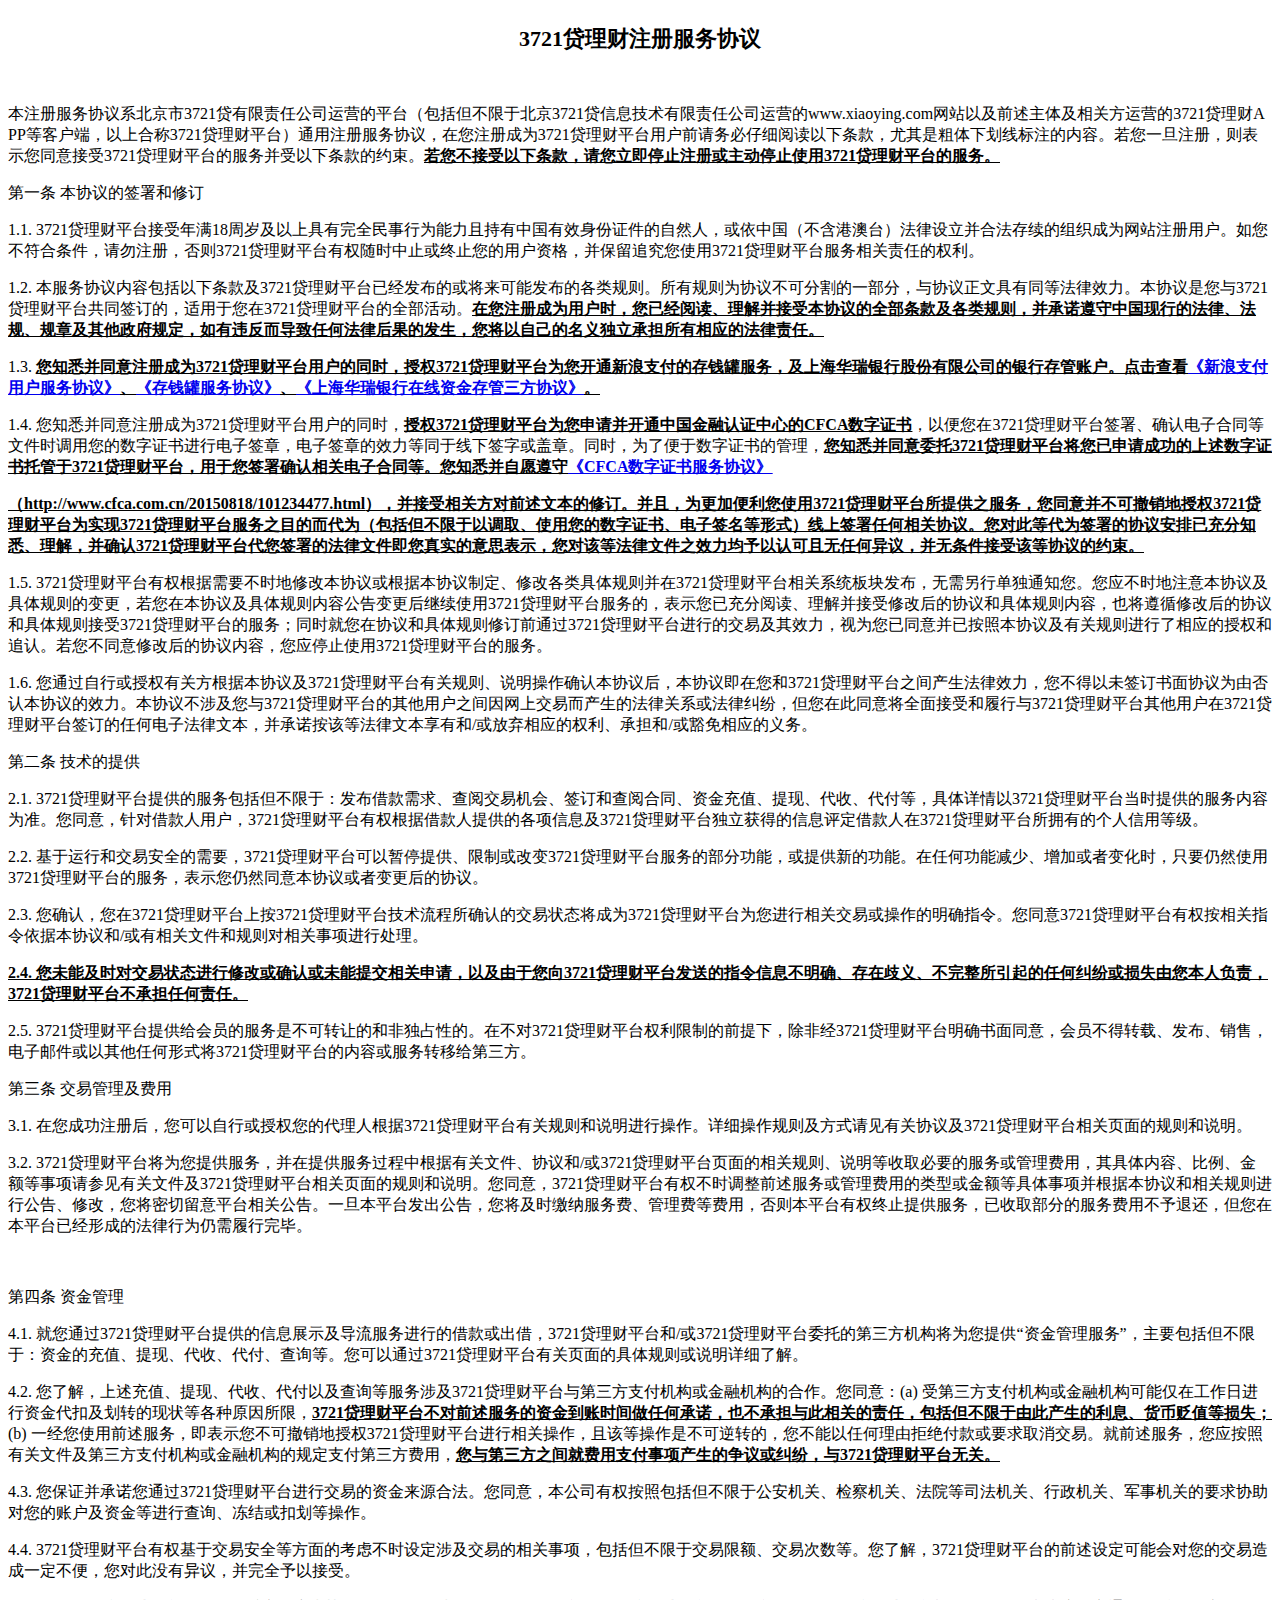
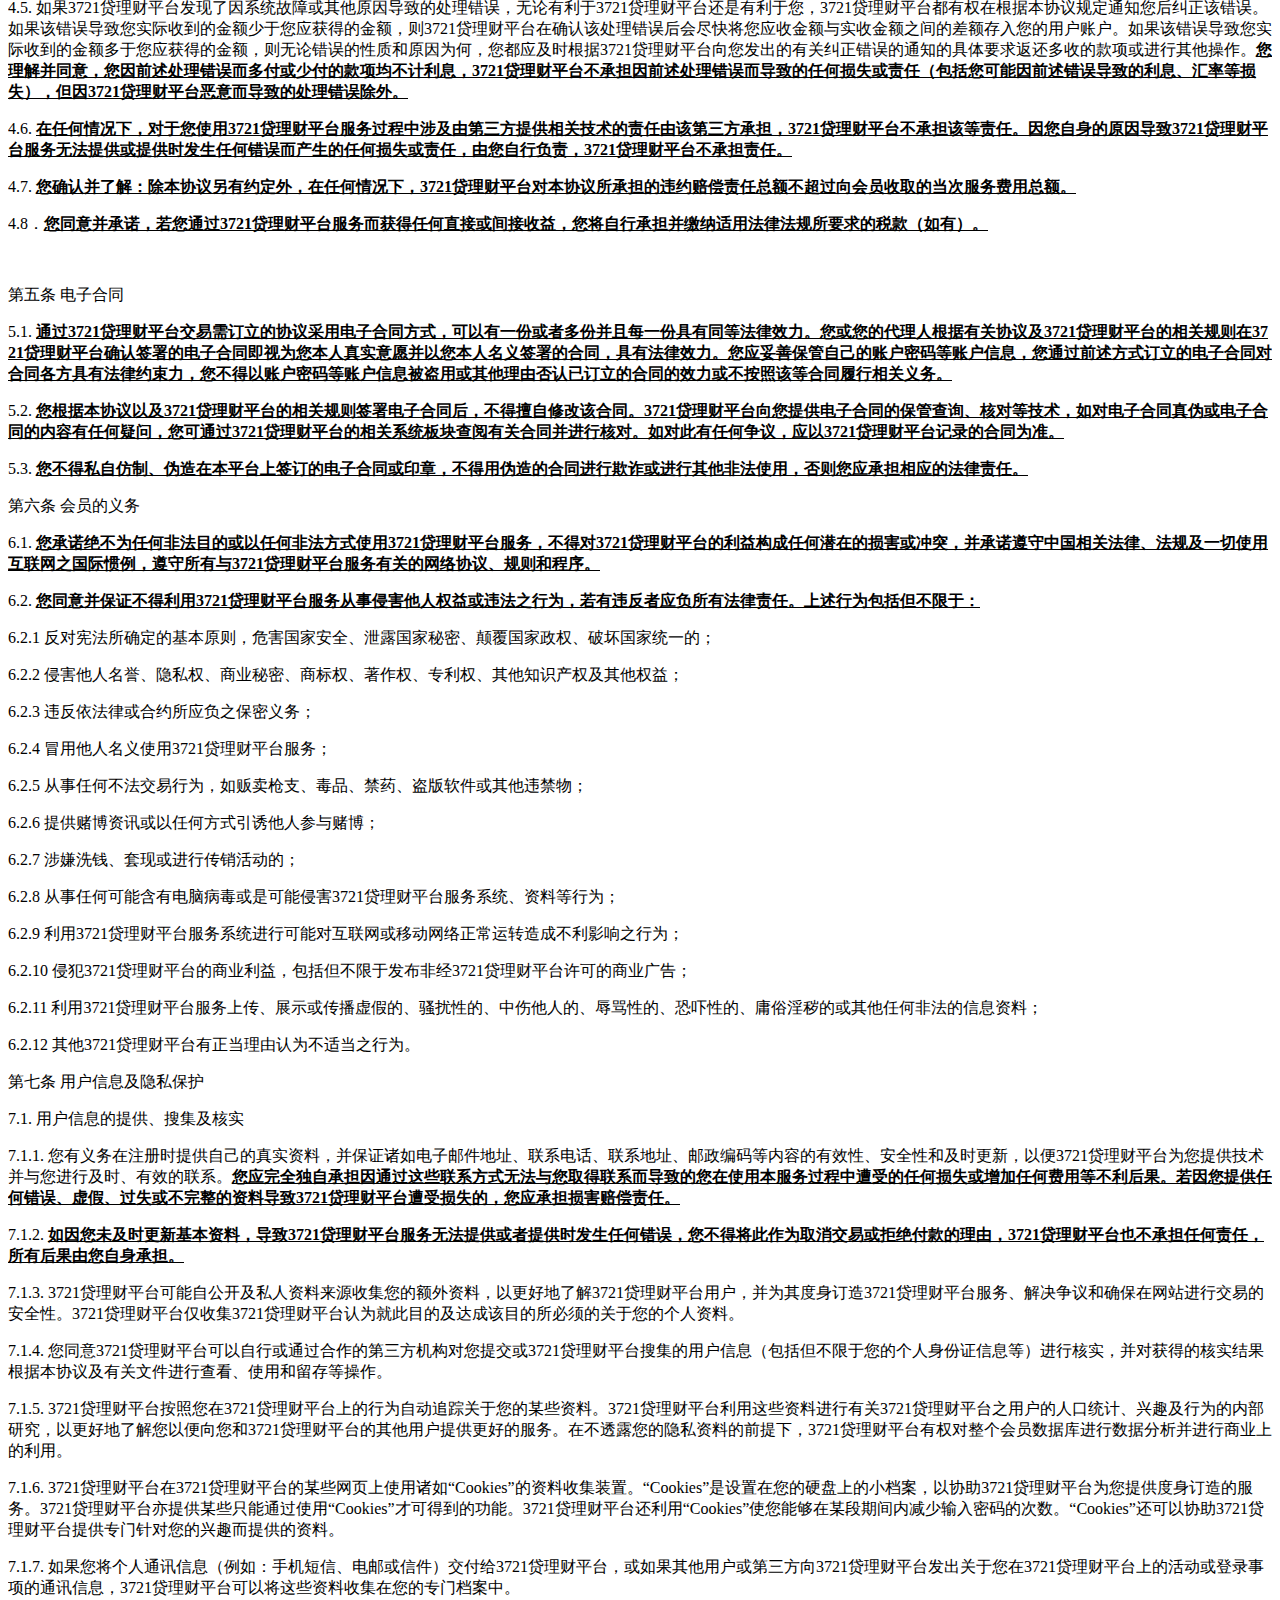
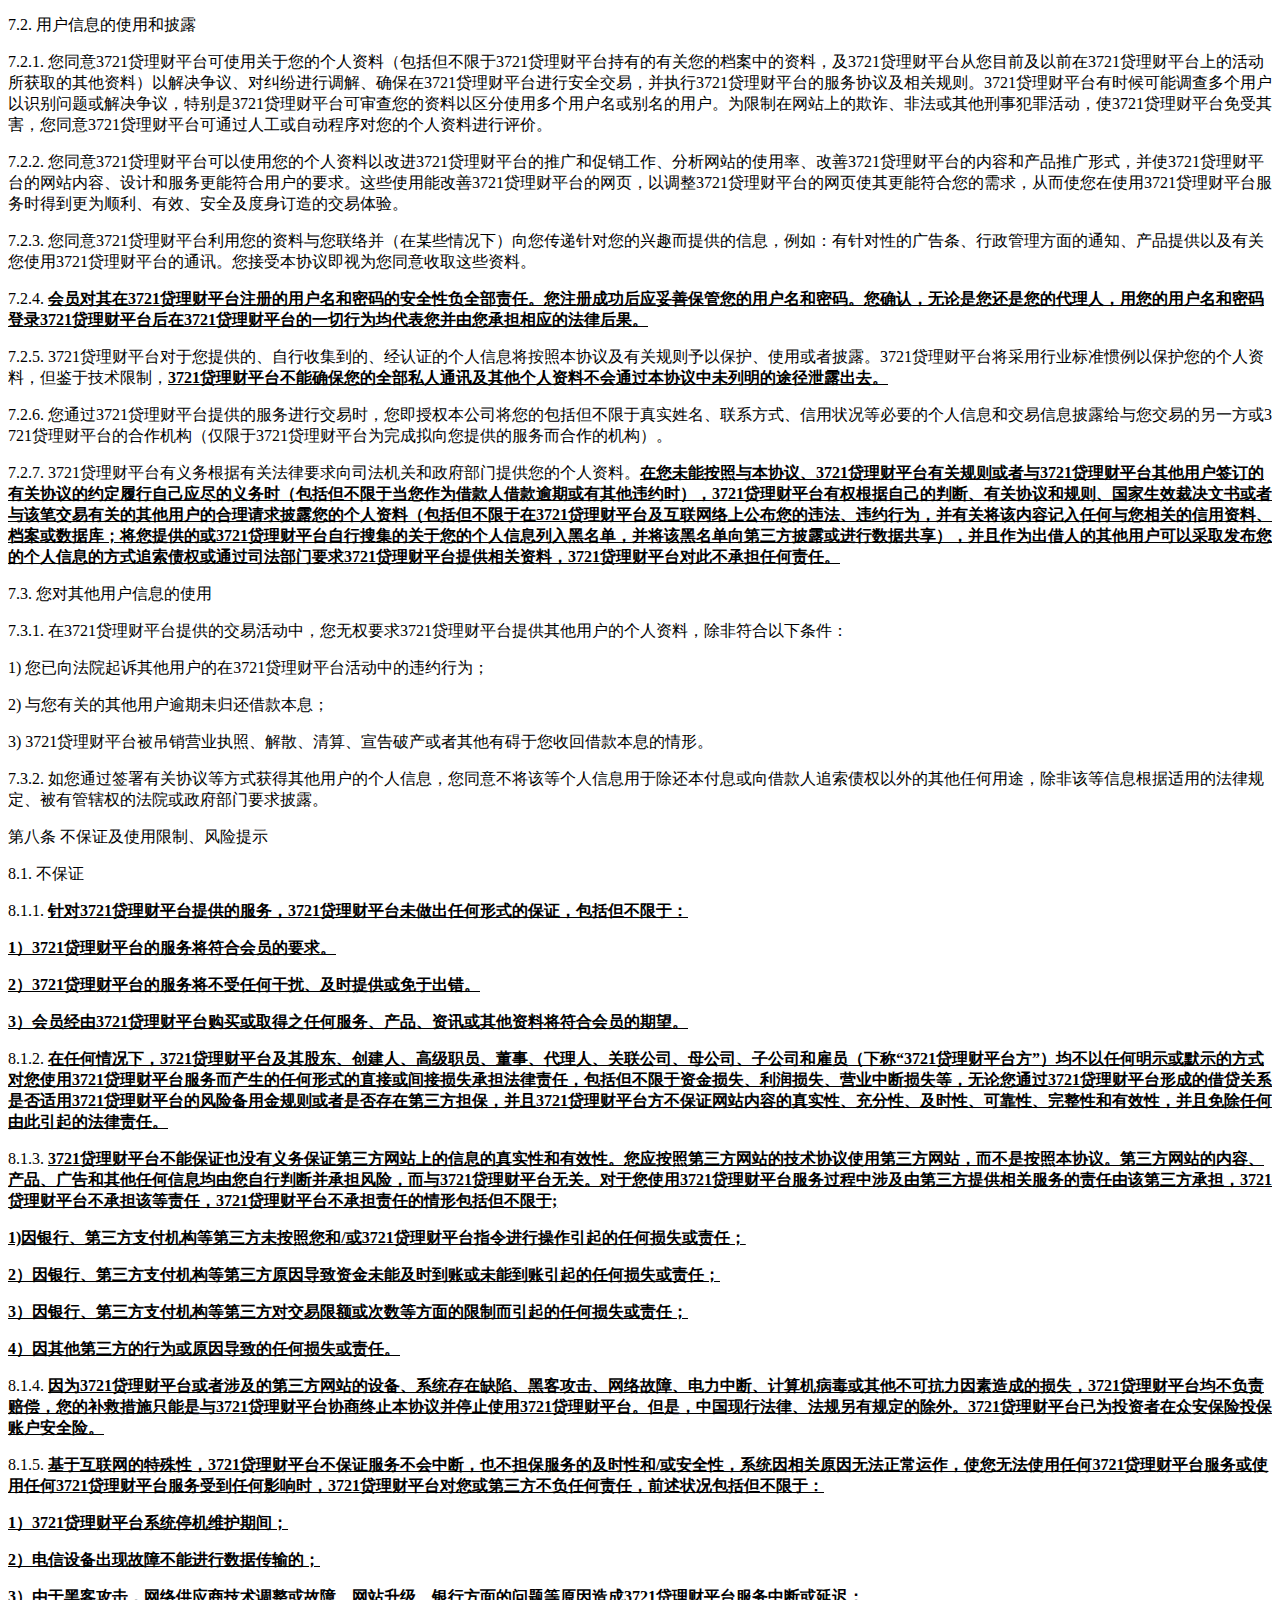
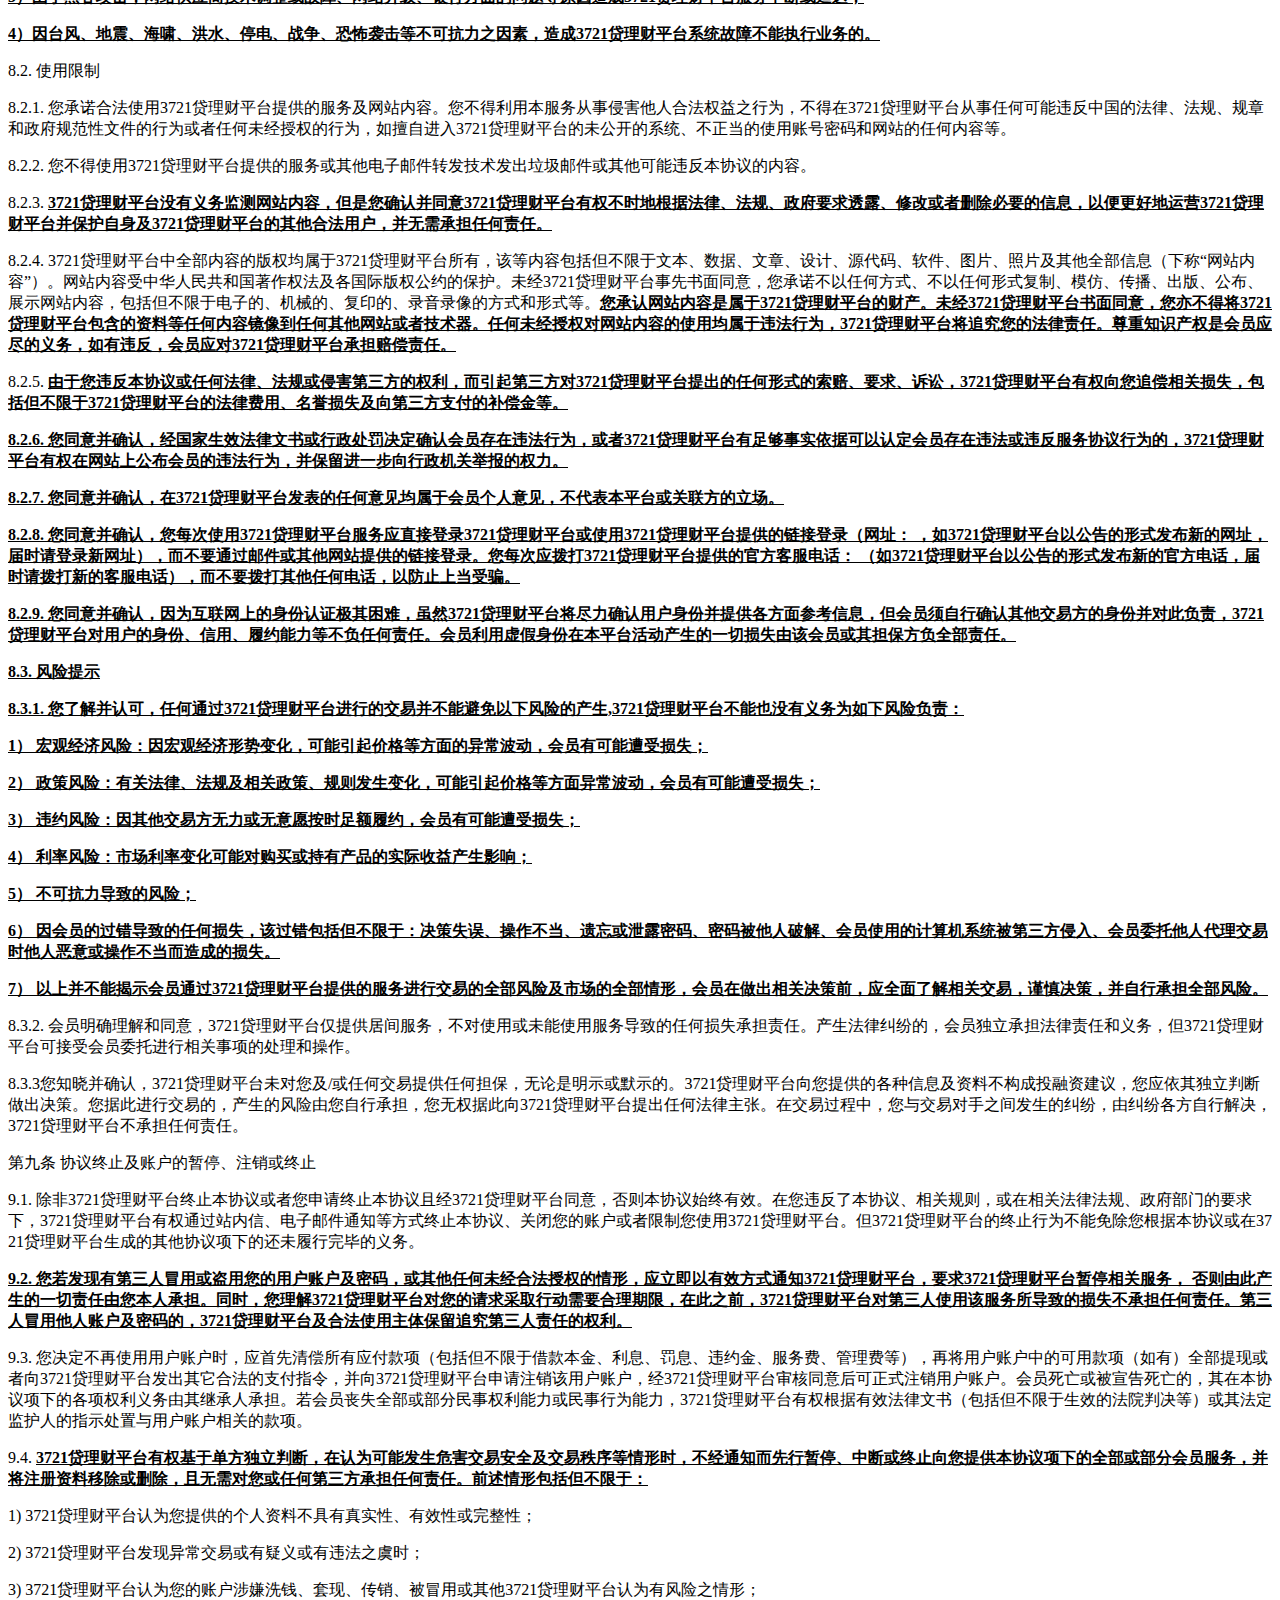
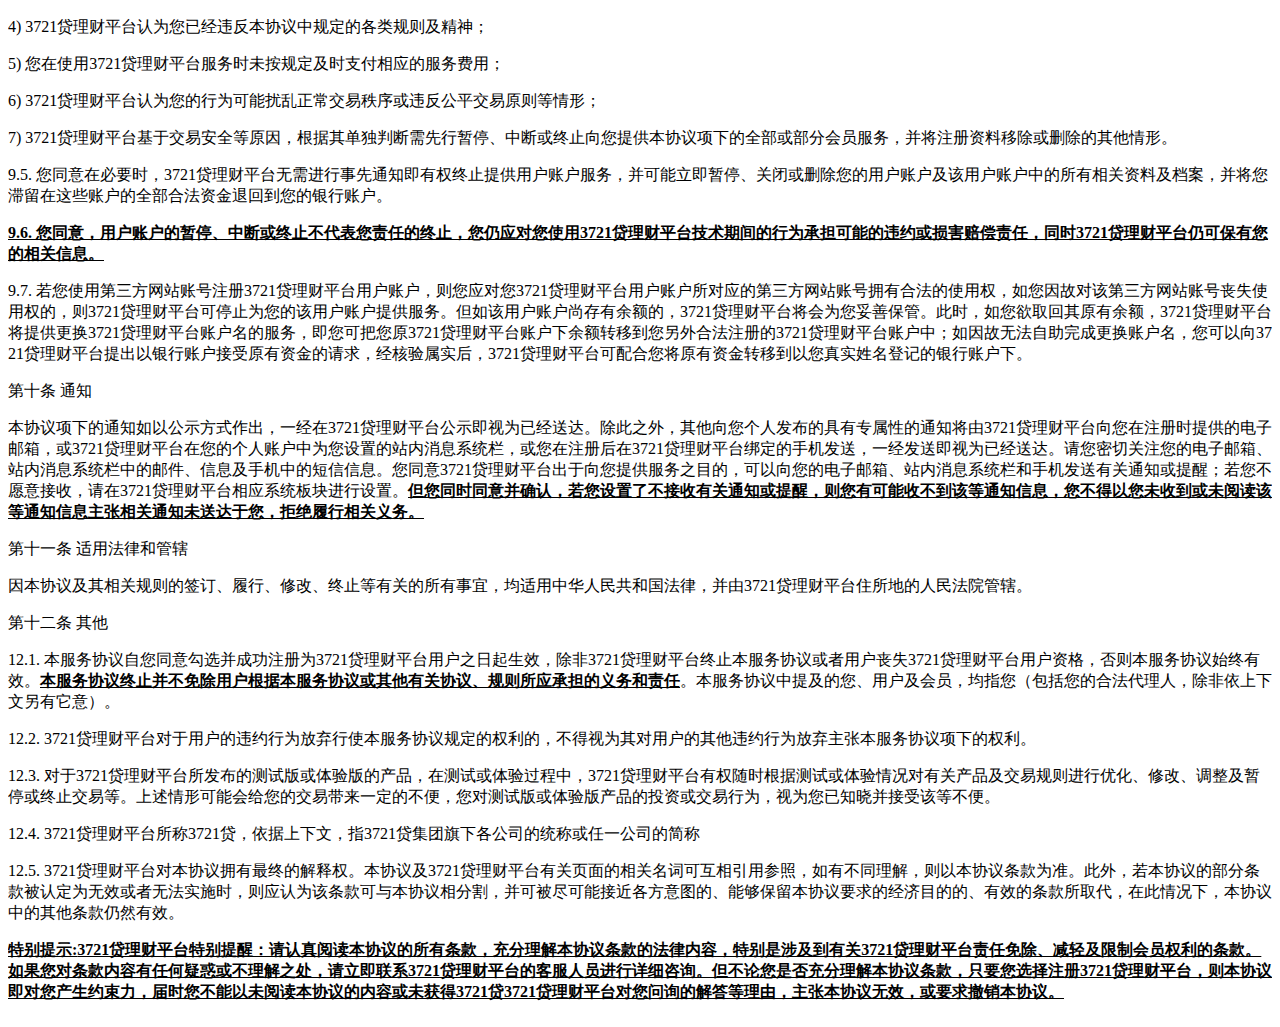
<file: midai/xieyi.html>
<!DOCTYPE html>
<html lang="en">
<head>
    <meta charset="UTF-8">
    <title>Title</title>
</head>
<body>
<style type="text/css">
    .am-box{
        overflow-x: hidden;
    }
    .am-box .am-bd h1{
        color: #222;
        font-size: 24px;
        text-align: center;
    }
    .am-box .am-bd table {
        width: 100% !important;
        margin: 20px auto;
        border-collapse: collapse;
        word-break:break-all;
        word-wrap:break-word;
    }
    .am-box .am-bd *{
        word-break:break-all;
        word-wrap: break-word;
    }
</style>
<div class="wrap agreenment-wrap">
    <div class="wrap-inner clearfix">
        <div class="cont">
            <div class="cont-inner">
                <div class="ci-cont">
                    <div class="am-box">
                        <div class="am-bd">
                            <p style="text-align:center"><span style="font-size:22px"><strong>3721贷理财注册服务协议</strong></span></p>

                            <p>&nbsp;</p>

                            <p>本注册服务协议系北京市3721贷有限责任公司运营的平台（包括但不限于北京3721贷信息技术有限责任公司运营的www.xiaoying.com网站以及前述主体及相关方运营的3721贷理财APP等客户端，以上合称3721贷理财平台）通用注册服务协议，在您注册成为3721贷理财平台用户前请务必仔细阅读以下条款，尤其是粗体下划线标注的内容。若您一旦注册，则表示您同意接受3721贷理财平台的服务并受以下条款的约束。<strong><u>若您不接受以下条款，请您立即停止注册或主动停止使用3721贷理财平台的服务。</u></strong></p>

                            <p>第一条 本协议的签署和修订</p>

                            <p>1.1. 3721贷理财平台接受年满18周岁及以上具有完全民事行为能力且持有中国有效身份证件的自然人，或依中国（不含港澳台）法律设立并合法存续的组织成为网站注册用户。如您不符合条件，请勿注册，否则3721贷理财平台有权随时中止或终止您的用户资格，并保留追究您使用3721贷理财平台服务相关责任的权利。</p>

                            <p>1.2. 本服务协议内容包括以下条款及3721贷理财平台已经发布的或将来可能发布的各类规则。所有规则为协议不可分割的一部分，与协议正文具有同等法律效力。本协议是您与3721贷理财平台共同签订的，适用于您在3721贷理财平台的全部活动。<strong><u>在您注册成为用户时，您已经阅读、理解并接受本协议的全部条款及各类规则，并承诺遵守中国现行的法律、法规、规章及其他政府规定，如有违反而导致任何法律后果的发生，您将以自己的名义独立承担所有相应的法律责任。</u></strong></p>

                            <p>1.3.&nbsp;<strong><u>您知悉并同意注册成为3721贷理财平台用户的同时，授权3721贷理财平台为您开通新浪支付的存钱罐服务，及上海华瑞银行股份有限公司的银行存管账户。点击查看<a href="https://www.xiaoying.com/contract/staticContent?category=sinaService">《新浪支付用户服务协议》</a>、<a href="https://www.xiaoying.com/contract/staticContent?category=sinahj1">《存钱罐服务协议》</a>、<a href="https://www.xiaoying.com/contract/staticContent?category=HuaruiDepository">《上海华瑞银行在线资金存管三方协议》</a>。</u></strong></p>

                            <p>1.4. 您知悉并同意注册成为3721贷理财平台用户的同时，<strong><u>授权3721贷理财平台为您申请并开通中国金融认证中心的</u></strong><strong><u>CFCA</u></strong><strong><u>数字证书</u></strong>，以便您在3721贷理财平台签署、确认电子合同等文件时调用您的数字证书进行电子签章，电子签章的效力等同于线下签字或盖章。同时，为了便于数字证书的管理，<strong><u>您知悉并同意委托3721贷理财平台将您已申请成功的上述数字证书托管于3721贷理财平台，用于您签署确认相关电子合同等。您知悉并自愿遵守<a href="http://www.cfca.com.cn/20150818/101234477.html">《</a></u></strong><a href="http://www.cfca.com.cn/20150818/101234477.html"><strong><u>CFCA</u></strong><strong><u>数字证书服务协议》</u></strong></a></p>

                            <p><strong><u>（http://www.cfca.com.cn/20150818/101234477.html</u></strong><strong><u>），并接受相关方对前述文本的修订。并且，为更加便利您使用3721贷理财平台所提供之服务，您同意并不可撤销地授权3721贷理财平台为实现3721贷理财平台服务之目的而代为（包括但不限于以调取、使用您的数字证书、电子签名等形式）线上签署任何相关协议。您对此等代为签署的协议安排已充分知悉、理解，并确认3721贷理财平台代您签署的法律文件即您真实的意思表示，您对该等法律文件之效力均予以认可且无任何异议，并无条件接受该等协议的约束。</u></strong></p>

                            <p>1.5. 3721贷理财平台有权根据需要不时地修改本协议或根据本协议制定、修改各类具体规则并在3721贷理财平台相关系统板块发布，无需另行单独通知您。您应不时地注意本协议及具体规则的变更，若您在本协议及具体规则内容公告变更后继续使用3721贷理财平台服务的，表示您已充分阅读、理解并接受修改后的协议和具体规则内容，也将遵循修改后的协议和具体规则接受3721贷理财平台的服务；同时就您在协议和具体规则修订前通过3721贷理财平台进行的交易及其效力，视为您已同意并已按照本协议及有关规则进行了相应的授权和追认。若您不同意修改后的协议内容，您应停止使用3721贷理财平台的服务。</p>

                            <p>1.6. 您通过自行或授权有关方根据本协议及3721贷理财平台有关规则、说明操作确认本协议后，本协议即在您和3721贷理财平台之间产生法律效力，您不得以未签订书面协议为由否认本协议的效力。本协议不涉及您与3721贷理财平台的其他用户之间因网上交易而产生的法律关系或法律纠纷，但您在此同意将全面接受和履行与3721贷理财平台其他用户在3721贷理财平台签订的任何电子法律文本，并承诺按该等法律文本享有和/或放弃相应的权利、承担和/或豁免相应的义务。</p>

                            <p>第二条 技术的提供</p>

                            <p>2.1. 3721贷理财平台提供的服务包括但不限于：发布借款需求、查阅交易机会、签订和查阅合同、资金充值、提现、代收、代付等，具体详情以3721贷理财平台当时提供的服务内容为准。您同意，针对借款人用户，3721贷理财平台有权根据借款人提供的各项信息及3721贷理财平台独立获得的信息评定借款人在3721贷理财平台所拥有的个人信用等级。</p>

                            <p>2.2. 基于运行和交易安全的需要，3721贷理财平台可以暂停提供、限制或改变3721贷理财平台服务的部分功能，或提供新的功能。在任何功能减少、增加或者变化时，只要仍然使用3721贷理财平台的服务，表示您仍然同意本协议或者变更后的协议。</p>

                            <p>2.3. 您确认，您在3721贷理财平台上按3721贷理财平台技术流程所确认的交易状态将成为3721贷理财平台为您进行相关交易或操作的明确指令。您同意3721贷理财平台有权按相关指令依据本协议和/或有相关文件和规则对相关事项进行处理。</p>

                            <p><strong><u>2.4. </u></strong><strong><u>您未能及时对交易状态进行修改或确认或未能提交相关申请，以及由于您向3721贷理财平台发送的指令信息不明确、存在歧义、不完整所引起的任何纠纷或损失由您本人负责，3721贷理财平台不承担任何责任。</u></strong></p>

                            <p>2.5. 3721贷理财平台提供给会员的服务是不可转让的和非独占性的。在不对3721贷理财平台权利限制的前提下，除非经3721贷理财平台明确书面同意，会员不得转载、发布、销售，电子邮件或以其他任何形式将3721贷理财平台的内容或服务转移给第三方。</p>

                            <p>第三条 交易管理及费用</p>

                            <p>3.1. 在您成功注册后，您可以自行或授权您的代理人根据3721贷理财平台有关规则和说明进行操作。详细操作规则及方式请见有关协议及3721贷理财平台相关页面的规则和说明。</p>

                            <p>3.2. 3721贷理财平台将为您提供服务，并在提供服务过程中根据有关文件、协议和/或3721贷理财平台页面的相关规则、说明等收取必要的服务或管理费用，其具体内容、比例、金额等事项请参见有关文件及3721贷理财平台相关页面的规则和说明。您同意，3721贷理财平台有权不时调整前述服务或管理费用的类型或金额等具体事项并根据本协议和相关规则进行公告、修改，您将密切留意平台相关公告。一旦本平台发出公告，您将及时缴纳服务费、管理费等费用，否则本平台有权终止提供服务，已收取部分的服务费用不予退还，但您在本平台已经形成的法律行为仍需履行完毕。</p>

                            <p>&nbsp;</p>

                            <p>第四条 资金管理</p>

                            <p>4.1. 就您通过3721贷理财平台提供的信息展示及导流服务进行的借款或出借，3721贷理财平台和/或3721贷理财平台委托的第三方机构将为您提供“资金管理服务”，主要包括但不限于：资金的充值、提现、代收、代付、查询等。您可以通过3721贷理财平台有关页面的具体规则或说明详细了解。</p>

                            <p>4.2. 您了解，上述充值、提现、代收、代付以及查询等服务涉及3721贷理财平台与第三方支付机构或金融机构的合作。您同意：(a) 受第三方支付机构或金融机构可能仅在工作日进行资金代扣及划转的现状等各种原因所限，<strong><u>3721贷理财平台不对前述服务的资金到账时间做任何承诺，也不承担与此相关的责任，包括但不限于由此产生的利息、货币贬值等损失；</u></strong>(b) 一经您使用前述服务，即表示您不可撤销地授权3721贷理财平台进行相关操作，且该等操作是不可逆转的，您不能以任何理由拒绝付款或要求取消交易。就前述服务，您应按照有关文件及第三方支付机构或金融机构的规定支付第三方费用，<strong><u>您与第三方之间就费用支付事项产生的争议或纠纷，与3721贷理财平台无关。</u></strong></p>

                            <p>4.3. 您保证并承诺您通过3721贷理财平台进行交易的资金来源合法。您同意，本公司有权按照包括但不限于公安机关、检察机关、法院等司法机关、行政机关、军事机关的要求协助对您的账户及资金等进行查询、冻结或扣划等操作。</p>

                            <p>4.4. 3721贷理财平台有权基于交易安全等方面的考虑不时设定涉及交易的相关事项，包括但不限于交易限额、交易次数等。您了解，3721贷理财平台的前述设定可能会对您的交易造成一定不便，您对此没有异议，并完全予以接受。</p>

                            <p>4.5. 如果3721贷理财平台发现了因系统故障或其他原因导致的处理错误，无论有利于3721贷理财平台还是有利于您，3721贷理财平台都有权在根据本协议规定通知您后纠正该错误。如果该错误导致您实际收到的金额少于您应获得的金额，则3721贷理财平台在确认该处理错误后会尽快将您应收金额与实收金额之间的差额存入您的用户账户。如果该错误导致您实际收到的金额多于您应获得的金额，则无论错误的性质和原因为何，您都应及时根据3721贷理财平台向您发出的有关纠正错误的通知的具体要求返还多收的款项或进行其他操作。<strong><u>您理解并同意，您因前述处理错误而多付或少付的款项均不计利息，3721贷理财平台不承担因前述处理错误而导致的任何损失或责任（包括您可能因前述错误导致的利息、汇率等损失），但因3721贷理财平台恶意而导致的处理错误除外。</u></strong></p>

                            <p>4.6.&nbsp;<strong><u>在任何情况下，对于您使用3721贷理财平台服务过程中涉及由第三方提供相关技术的责任由该第三方承担，3721贷理财平台不承担该等责任。因您自身的原因导致3721贷理财平台服务无法提供或提供时发生任何错误而产生的任何损失或责任，由您自行负责，3721贷理财平台不承担责任。</u></strong></p>

                            <p>4.7.&nbsp;<strong><u>您确认并了解：除本协议另有约定外，在任何情况下，3721贷理财平台对本协议所承担的违约赔偿责任总额不超过向会员收取的当次服务费用总额。</u></strong></p>

                            <p>4.8．<strong><u>您同意并承诺，若您通过3721贷理财平台服务而获得任何直接或间接收益，您将自行承担并缴纳适用法律法规所要求的税款（如有）。</u></strong></p>

                            <p>&nbsp;</p>

                            <p>第五条 电子合同</p>

                            <p>5.1.&nbsp;<strong><u>通过3721贷理财平台交易需订立的协议采用电子合同方式，可以有一份或者多份并且每一份具有同等法律效力。您或您的代理人根据有关协议及3721贷理财平台的相关规则在3721贷理财平台确认签署的电子合同即视为您本人真实意愿并以您本人名义签署的合同，具有法律效力。您应妥善保管自己的账户密码等账户信息，您通过前述方式订立的电子合同对合同各方具有法律约束力，您不得以账户密码等账户信息被盗用或其他理由否认已订立的合同的效力或不按照该等合同履行相关义务。</u></strong></p>

                            <p>5.2.&nbsp;<strong><u>您根据本协议以及3721贷理财平台的相关规则签署电子合同后，不得擅自修改该合同。3721贷理财平台向您提供电子合同的保管查询、核对等技术，如对电子合同真伪或电子合同的内容有任何疑问，您可通过3721贷理财平台的相关系统板块查阅有关合同并进行核对。如对此有任何争议，应以3721贷理财平台记录的合同为准。</u></strong></p>

                            <p>5.3.&nbsp;<strong><u>您不得私自仿制、伪造在本平台上签订的电子合同或印章，不得用伪造的合同进行欺诈或进行其他非法使用，否则您应承担相应的法律责任。</u></strong></p>

                            <p>第六条 会员的义务</p>

                            <p>6.1.&nbsp;<strong><u>您承诺绝不为任何非法目的或以任何非法方式使用3721贷理财平台服务，不得对3721贷理财平台的利益构成任何潜在的损害或冲突，并承诺遵守中国相关法律、法规及一切使用互联网之国际惯例，遵守所有与3721贷理财平台服务有关的网络协议、规则和程序。</u></strong></p>

                            <p>6.2.&nbsp;<strong><u>您同意并保证不得利用3721贷理财平台服务从事侵害他人权益或违法之行为，若有违反者应负所有法律责任。上述行为包括但不限于：</u></strong></p>

                            <p>6.2.1 反对宪法所确定的基本原则，危害国家安全、泄露国家秘密、颠覆国家政权、破坏国家统一的；</p>

                            <p>6.2.2 侵害他人名誉、隐私权、商业秘密、商标权、著作权、专利权、其他知识产权及其他权益；</p>

                            <p>6.2.3 违反依法律或合约所应负之保密义务；</p>

                            <p>6.2.4 冒用他人名义使用3721贷理财平台服务；</p>

                            <p>6.2.5 从事任何不法交易行为，如贩卖枪支、毒品、禁药、盗版软件或其他违禁物；</p>

                            <p>6.2.6 提供赌博资讯或以任何方式引诱他人参与赌博；</p>

                            <p>6.2.7 涉嫌洗钱、套现或进行传销活动的；</p>

                            <p>6.2.8 从事任何可能含有电脑病毒或是可能侵害3721贷理财平台服务系统、资料等行为；</p>

                            <p>6.2.9 利用3721贷理财平台服务系统进行可能对互联网或移动网络正常运转造成不利影响之行为；</p>

                            <p>6.2.10 侵犯3721贷理财平台的商业利益，包括但不限于发布非经3721贷理财平台许可的商业广告；</p>

                            <p>6.2.11 利用3721贷理财平台服务上传、展示或传播虚假的、骚扰性的、中伤他人的、辱骂性的、恐吓性的、庸俗淫秽的或其他任何非法的信息资料；</p>

                            <p>6.2.12 其他3721贷理财平台有正当理由认为不适当之行为。</p>

                            <p>第七条 用户信息及隐私保护</p>

                            <p>7.1. 用户信息的提供、搜集及核实</p>

                            <p>7.1.1. 您有义务在注册时提供自己的真实资料，并保证诸如电子邮件地址、联系电话、联系地址、邮政编码等内容的有效性、安全性和及时更新，以便3721贷理财平台为您提供技术并与您进行及时、有效的联系。<strong><u>您应完全独自承担因通过这些联系方式无法与您取得联系而导致的您在使用本服务过程中遭受的任何损失或增加任何费用等不利后果。若因您提供任何错误、虚假、过失或不完整的资料导致3721贷理财平台遭受损失的，您应承担损害赔偿责任。</u></strong></p>

                            <p>7.1.2.&nbsp;<strong><u>如因您未及时更新基本资料，导致3721贷理财平台服务无法提供或者提供时发生任何错误，您不得将此作为取消交易或拒绝付款的理由，3721贷理财平台也不承担任何责任，所有后果由您自身承担。</u></strong></p>

                            <p>7.1.3. 3721贷理财平台可能自公开及私人资料来源收集您的额外资料，以更好地了解3721贷理财平台用户，并为其度身订造3721贷理财平台服务、解决争议和确保在网站进行交易的安全性。3721贷理财平台仅收集3721贷理财平台认为就此目的及达成该目的所必须的关于您的个人资料。</p>

                            <p>7.1.4. 您同意3721贷理财平台可以自行或通过合作的第三方机构对您提交或3721贷理财平台搜集的用户信息（包括但不限于您的个人身份证信息等）进行核实，并对获得的核实结果根据本协议及有关文件进行查看、使用和留存等操作。</p>

                            <p>7.1.5. 3721贷理财平台按照您在3721贷理财平台上的行为自动追踪关于您的某些资料。3721贷理财平台利用这些资料进行有关3721贷理财平台之用户的人口统计、兴趣及行为的内部研究，以更好地了解您以便向您和3721贷理财平台的其他用户提供更好的服务。在不透露您的隐私资料的前提下，3721贷理财平台有权对整个会员数据库进行数据分析并进行商业上的利用。</p>

                            <p>7.1.6. 3721贷理财平台在3721贷理财平台的某些网页上使用诸如“Cookies”的资料收集装置。“Cookies”是设置在您的硬盘上的小档案，以协助3721贷理财平台为您提供度身订造的服务。3721贷理财平台亦提供某些只能通过使用“Cookies”才可得到的功能。3721贷理财平台还利用“Cookies”使您能够在某段期间内减少输入密码的次数。“Cookies”还可以协助3721贷理财平台提供专门针对您的兴趣而提供的资料。</p>

                            <p>7.1.7. 如果您将个人通讯信息（例如：手机短信、电邮或信件）交付给3721贷理财平台，或如果其他用户或第三方向3721贷理财平台发出关于您在3721贷理财平台上的活动或登录事项的通讯信息，3721贷理财平台可以将这些资料收集在您的专门档案中。</p>

                            <p>7.2. 用户信息的使用和披露</p>

                            <p>7.2.1. 您同意3721贷理财平台可使用关于您的个人资料（包括但不限于3721贷理财平台持有的有关您的档案中的资料，及3721贷理财平台从您目前及以前在3721贷理财平台上的活动所获取的其他资料）以解决争议、对纠纷进行调解、确保在3721贷理财平台进行安全交易，并执行3721贷理财平台的服务协议及相关规则。3721贷理财平台有时候可能调查多个用户以识别问题或解决争议，特别是3721贷理财平台可审查您的资料以区分使用多个用户名或别名的用户。为限制在网站上的欺诈、非法或其他刑事犯罪活动，使3721贷理财平台免受其害，您同意3721贷理财平台可通过人工或自动程序对您的个人资料进行评价。</p>

                            <p>7.2.2. 您同意3721贷理财平台可以使用您的个人资料以改进3721贷理财平台的推广和促销工作、分析网站的使用率、改善3721贷理财平台的内容和产品推广形式，并使3721贷理财平台的网站内容、设计和服务更能符合用户的要求。这些使用能改善3721贷理财平台的网页，以调整3721贷理财平台的网页使其更能符合您的需求，从而使您在使用3721贷理财平台服务时得到更为顺利、有效、安全及度身订造的交易体验。</p>

                            <p>7.2.3. 您同意3721贷理财平台利用您的资料与您联络并（在某些情况下）向您传递针对您的兴趣而提供的信息，例如：有针对性的广告条、行政管理方面的通知、产品提供以及有关您使用3721贷理财平台的通讯。您接受本协议即视为您同意收取这些资料。</p>

                            <p>7.2.4.&nbsp;<strong><u>会员对其在3721贷理财平台注册的用户名和密码的安全性负全部责任。您注册成功后应妥善保管您的用户名和密码。您确认，无论是您还是您的代理人，用您的用户名和密码登录3721贷理财平台后在3721贷理财平台的一切行为均代表您并由您承担相应的法律后果。</u></strong></p>

                            <p>7.2.5. 3721贷理财平台对于您提供的、自行收集到的、经认证的个人信息将按照本协议及有关规则予以保护、使用或者披露。3721贷理财平台将采用行业标准惯例以保护您的个人资料，但鉴于技术限制，<strong><u>3721贷理财平台不能确保您的全部私人通讯及其他个人资料不会通过本协议中未列明的途径泄露出去。</u></strong></p>

                            <p>7.2.6. 您通过3721贷理财平台提供的服务进行交易时，您即授权本公司将您的包括但不限于真实姓名、联系方式、信用状况等必要的个人信息和交易信息披露给与您交易的另一方或3721贷理财平台的合作机构（仅限于3721贷理财平台为完成拟向您提供的服务而合作的机构）。</p>

                            <p>7.2.7. 3721贷理财平台有义务根据有关法律要求向司法机关和政府部门提供您的个人资料。<strong><u>在您未能按照与本协议、3721贷理财平台有关规则或者与3721贷理财平台其他用户签订的有关协议的约定履行自己应尽的义务时（包括但不限于当您作为借款人借款逾期或有其他违约时），3721贷理财平台有权根据自己的判断、有关协议和规则、国家生效裁决文书或者与该笔交易有关的其他用户的合理请求披露您的个人资料（包括但不限于在3721贷理财平台及互联网络上公布您的违法、违约行为，并有关将该内容记入任何与您相关的信用资料、档案或数据库；将您提供的或3721贷理财平台自行搜集的关于您的个人信息列入黑名单，并将该黑名单向第三方披露或进行数据共享），并且作为出借人的其他用户可以采取发布您的个人信息的方式追索债权或通过司法部门要求3721贷理财平台提供相关资料，3721贷理财平台对此不承担任何责任。</u></strong></p>

                            <p>7.3. 您对其他用户信息的使用</p>

                            <p>7.3.1. 在3721贷理财平台提供的交易活动中，您无权要求3721贷理财平台提供其他用户的个人资料，除非符合以下条件：</p>

                            <p>1) 您已向法院起诉其他用户的在3721贷理财平台活动中的违约行为；</p>

                            <p>2) 与您有关的其他用户逾期未归还借款本息；</p>

                            <p>3) 3721贷理财平台被吊销营业执照、解散、清算、宣告破产或者其他有碍于您收回借款本息的情形。</p>

                            <p>7.3.2. 如您通过签署有关协议等方式获得其他用户的个人信息，您同意不将该等个人信息用于除还本付息或向借款人追索债权以外的其他任何用途，除非该等信息根据适用的法律规定、被有管辖权的法院或政府部门要求披露。</p>

                            <p>第八条 不保证及使用限制、风险提示</p>

                            <p>8.1. 不保证</p>

                            <p>8.1.1.&nbsp;<strong><u>针对3721贷理财平台提供的服务，3721贷理财平台未做出任何形式的保证，包括但不限于：</u></strong></p>

                            <p><strong><u>1</u></strong><strong><u>）3721贷理财平台的服务将符合会员的要求。</u></strong></p>

                            <p><strong><u>2</u></strong><strong><u>）3721贷理财平台的服务将不受任何干扰、及时提供或免于出错。</u></strong></p>

                            <p><strong><u>3</u></strong><strong><u>）会员经由3721贷理财平台购买或取得之任何服务、产品、资讯或其他资料将符合会员的期望。</u></strong></p>

                            <p>8.1.2.&nbsp;<strong><u>在任何情况下，3721贷理财平台及其股东、创建人、高级职员、董事、代理人、关联公司、母公司、子公司和雇员（下称“3721贷理财平台方”）均不以任何明示或默示的方式对您使用3721贷理财平台服务而产生的任何形式的直接或间接损失承担法律责任，包括但不限于资金损失、利润损失、营业中断损失等，无论您通过3721贷理财平台形成的借贷关系是否适用3721贷理财平台的风险备用金规则或者是否存在第三方担保，并且3721贷理财平台方不保证网站内容的真实性、充分性、及时性、可靠性、完整性和有效性，并且免除任何由此引起的法律责任。</u></strong></p>

                            <p>8.1.3.&nbsp;<strong><u>3721贷理财平台不能保证也没有义务保证第三方网站上的信息的真实性和有效性。您应按照第三方网站的技术协议使用第三方网站，而不是按照本协议。第三方网站的内容、产品、广告和其他任何信息均由您自行判断并承担风险，而与3721贷理财平台无关。对于您使用3721贷理财平台服务过程中涉及由第三方提供相关服务的责任由该第三方承担，3721贷理财平台不承担该等责任，3721贷理财平台不承担责任的情形包括但不限于;</u></strong></p>

                            <p><strong><u>1)</u></strong><strong><u>因银行、第三方支付机构等第三方未按照您和/</u></strong><strong><u>或3721贷理财平台指令进行操作引起的任何损失或责任；</u></strong></p>

                            <p><strong><u>2</u></strong><strong><u>）因银行、第三方支付机构等第三方原因导致资金未能及时到账或未能到账引起的任何损失或责任；</u></strong></p>

                            <p><strong><u>3</u></strong><strong><u>）因银行、第三方支付机构等第三方对交易限额或次数等方面的限制而引起的任何损失或责任；</u></strong></p>

                            <p><strong><u>4</u></strong><strong><u>）因其他第三方的行为或原因导致的任何损失或责任。</u></strong></p>

                            <p>8.1.4.&nbsp;<strong><u>因为3721贷理财平台或者涉及的第三方网站的设备、系统存在缺陷、黑客攻击、网络故障、电力中断、计算机病毒或其他不可抗力因素造成的损失，3721贷理财平台均不负责赔偿，您的补救措施只能是与3721贷理财平台协商终止本协议并停止使用3721贷理财平台。但是，中国现行法律、法规另有规定的除外。3721贷理财平台已为投资者在众安保险投保账户安全险。</u></strong></p>

                            <p>8.1.5.&nbsp;<strong><u>基于互联网的特殊性，3721贷理财平台不保证服务不会中断，也不担保服务的及时性和/</u></strong><strong><u>或安全性，系统因相关原因无法正常运作，使您无法使用任何3721贷理财平台服务或使用任何3721贷理财平台服务受到任何影响时，3721贷理财平台对您或第三方不负任何责任，前述状况包括但不限于：</u></strong></p>

                            <p><strong><u>1</u></strong><strong><u>）3721贷理财平台系统停机维护期间；</u></strong></p>

                            <p><strong><u>2</u></strong><strong><u>）电信设备出现故障不能进行数据传输的；</u></strong></p>

                            <p><strong><u>3</u></strong><strong><u>）由于黑客攻击，网络供应商技术调整或故障、网站升级、银行方面的问题等原因造成3721贷理财平台服务中断或延迟；</u></strong></p>

                            <p><strong><u>4</u></strong><strong><u>）因台风、地震、海啸、洪水、停电、战争、恐怖袭击等不可抗力之因素，造成3721贷理财平台系统故障不能执行业务的。</u></strong></p>

                            <p>8.2. 使用限制</p>

                            <p>8.2.1. 您承诺合法使用3721贷理财平台提供的服务及网站内容。您不得利用本服务从事侵害他人合法权益之行为，不得在3721贷理财平台从事任何可能违反中国的法律、法规、规章和政府规范性文件的行为或者任何未经授权的行为，如擅自进入3721贷理财平台的未公开的系统、不正当的使用账号密码和网站的任何内容等。</p>

                            <p>8.2.2. 您不得使用3721贷理财平台提供的服务或其他电子邮件转发技术发出垃圾邮件或其他可能违反本协议的内容。</p>

                            <p>8.2.3.&nbsp;<strong><u>3721贷理财平台没有义务监测网站内容，但是您确认并同意3721贷理财平台有权不时地根据法律、法规、政府要求透露、修改或者删除必要的信息，以便更好地运营3721贷理财平台并保护自身及3721贷理财平台的其他合法用户，并无需承担任何责任。</u></strong></p>

                            <p>8.2.4. 3721贷理财平台中全部内容的版权均属于3721贷理财平台所有，该等内容包括但不限于文本、数据、文章、设计、源代码、软件、图片、照片及其他全部信息（下称“网站内容”）。网站内容受中华人民共和国著作权法及各国际版权公约的保护。未经3721贷理财平台事先书面同意，您承诺不以任何方式、不以任何形式复制、模仿、传播、出版、公布、展示网站内容，包括但不限于电子的、机械的、复印的、录音录像的方式和形式等。<strong><u>您承认网站内容是属于3721贷理财平台的财产。未经3721贷理财平台书面同意，您亦不得将3721贷理财平台包含的资料等任何内容镜像到任何其他网站或者技术器。任何未经授权对网站内容的使用均属于违法行为，3721贷理财平台将追究您的法律责任。尊重知识产权是会员应尽的义务，如有违反，会员应对3721贷理财平台承担赔偿责任。</u></strong></p>

                            <p>8.2.5.&nbsp;<strong><u>由于您违反本协议或任何法律、法规或侵害第三方的权利，而引起第三方对3721贷理财平台提出的任何形式的索赔、要求、诉讼，3721贷理财平台有权向您追偿相关损失，包括但不限于3721贷理财平台的法律费用、名誉损失及向第三方支付的补偿金等。</u></strong></p>

                            <p><strong><u>8.2.6.&nbsp;</u></strong><strong><u>您同意并确认，经国家生效法律文书或行政处罚决定确认会员存在违法行为，或者3721贷理财平台有足够事实依据可以认定会员存在违法或违反服务协议行为的，3721贷理财平台有权在网站上公布会员的违法行为，并保留进一步向行政机关举报的权力。</u></strong></p>

                            <p><strong><u>8.2.7.&nbsp;</u></strong><strong><u>您同意并确认，在3721贷理财平台发表的任何意见均属于会员个人意见，不代表本平台或关联方的立场。</u></strong></p>

                            <p><strong><u>8.2.8.&nbsp;</u></strong><strong><u>您同意并确认，您每次使用3721贷理财平台服务应直接登录3721贷理财平台或使用3721贷理财平台提供的链接登录（网址： </u></strong><strong><u>，如3721贷理财平台以公告的形式发布新的网址，届时请登录新网址），而不要通过邮件或其他网站提供的链接登录。您每次应拨打3721贷理财平台提供的官方客服电话： </u></strong><strong><u>（如3721贷理财平台以公告的形式发布新的官方电话，届时请拨打新的客服电话），而不要拨打其他任何电话，以防止上当受骗。</u></strong></p>

                            <p><strong><u>8.2.9.&nbsp;</u></strong><strong><u>您同意并确认，因为互联网上的身份认证极其困难，虽然3721贷理财平台将尽力确认用户身份并提供各方面参考信息，但会员须自行确认其他交易方的身份并对此负责，3721贷理财平台对用户的身份、信用、履约能力等不负任何责任。会员利用虚假身份在本平台活动产生的一切损失由该会员或其担保方负全部责任。</u></strong></p>

                            <p><strong><u>8.3. </u></strong><strong><u>风险提示</u></strong></p>

                            <p><strong><u>8.3.1.&nbsp;</u></strong><strong><u>您了解并认可，任何通过3721贷理财平台进行的交易并不能避免以下风险的产生,</u></strong><strong><u>3721贷理财平台不能也没有义务为如下风险负责：</u></strong></p>

                            <p><strong><u>1</u></strong><strong><u>） </u></strong><strong><u>宏观经济风险：因宏观经济形势变化，可能引起价格等方面的异常波动，会员有可能遭受损失；</u></strong></p>

                            <p><strong><u>2</u></strong><strong><u>） </u></strong><strong><u>政策风险：有关法律、法规及相关政策、规则发生变化，可能引起价格等方面异常波动，会员有可能遭受损失；</u></strong></p>

                            <p><strong><u>3</u></strong><strong><u>） </u></strong><strong><u>违约风险：因其他交易方无力或无意愿按时足额履约，会员有可能遭受损失；</u></strong></p>

                            <p><strong><u>4</u></strong><strong><u>） </u></strong><strong><u>利率风险：市场利率变化可能对购买或持有产品的实际收益产生影响；</u></strong></p>

                            <p><strong><u>5</u></strong><strong><u>） </u></strong><strong><u>不可抗力导致的风险；</u></strong></p>

                            <p><strong><u>6</u></strong><strong><u>） </u></strong><strong><u>因会员的过错导致的任何损失，该过错包括但不限于：决策失误、操作不当、遗忘或泄露密码、密码被他人破解、会员使用的计算机系统被第三方侵入、会员委托他人代理交易时他人恶意或操作不当而造成的损失。</u></strong></p>

                            <p><strong><u>7</u></strong><strong><u>） </u></strong><strong><u>以上并不能揭示会员通过3721贷理财平台提供的服务进行交易的全部风险及市场的全部情形，会员在做出相关决策前，应全面了解相关交易，谨慎决策，并自行承担全部风险。</u></strong></p>

                            <p>8.3.2. 会员明确理解和同意，3721贷理财平台仅提供居间服务，不对使用或未能使用服务导致的任何损失承担责任。产生法律纠纷的，会员独立承担法律责任和义务，但3721贷理财平台可接受会员委托进行相关事项的处理和操作。</p>

                            <p>8.3.3您知晓并确认，3721贷理财平台未对您及/或任何交易提供任何担保，无论是明示或默示的。3721贷理财平台向您提供的各种信息及资料不构成投融资建议，您应依其独立判断做出决策。您据此进行交易的，产生的风险由您自行承担，您无权据此向3721贷理财平台提出任何法律主张。在交易过程中，您与交易对手之间发生的纠纷，由纠纷各方自行解决，3721贷理财平台不承担任何责任。</p>

                            <p>第九条 协议终止及账户的暂停、注销或终止</p>

                            <p>9.1. 除非3721贷理财平台终止本协议或者您申请终止本协议且经3721贷理财平台同意，否则本协议始终有效。在您违反了本协议、相关规则，或在相关法律法规、政府部门的要求下，3721贷理财平台有权通过站内信、电子邮件通知等方式终止本协议、关闭您的账户或者限制您使用3721贷理财平台。但3721贷理财平台的终止行为不能免除您根据本协议或在3721贷理财平台生成的其他协议项下的还未履行完毕的义务。</p>

                            <p><strong><u>9.2.&nbsp;</u></strong><strong><u>您若发现有第三人冒用或盗用您的用户账户及密码，或其他任何未经合法授权的情形，应立即以有效方式通知3721贷理财平台，要求3721贷理财平台暂停相关服务， </u></strong><strong><u>否则由此产生的一切责任由您本人承担。同时，您理解3721贷理财平台对您的请求采取行动需要合理期限，在此之前，3721贷理财平台对第三人使用该服务所导致的损失不承担任何责任。第三人冒用他人账户及密码的，3721贷理财平台及合法使用主体保留追究第三人责任的权利。</u></strong></p>

                            <p>9.3. 您决定不再使用用户账户时，应首先清偿所有应付款项（包括但不限于借款本金、利息、罚息、违约金、服务费、管理费等），再将用户账户中的可用款项（如有）全部提现或者向3721贷理财平台发出其它合法的支付指令，并向3721贷理财平台申请注销该用户账户，经3721贷理财平台审核同意后可正式注销用户账户。会员死亡或被宣告死亡的，其在本协议项下的各项权利义务由其继承人承担。若会员丧失全部或部分民事权利能力或民事行为能力，3721贷理财平台有权根据有效法律文书（包括但不限于生效的法院判决等）或其法定监护人的指示处置与用户账户相关的款项。</p>

                            <p>9.4.&nbsp;<strong><u>3721贷理财平台有权基于单方独立判断，在认为可能发生危害交易安全及交易秩序等情形时，不经通知而先行暂停、中断或终止向您提供本协议项下的全部或部分会员服务，并将注册资料移除或删除，且无需对您或任何第三方承担任何责任。前述情形包括但不限于：</u></strong></p>

                            <p>1) 3721贷理财平台认为您提供的个人资料不具有真实性、有效性或完整性；</p>

                            <p>2) 3721贷理财平台发现异常交易或有疑义或有违法之虞时；</p>

                            <p>3) 3721贷理财平台认为您的账户涉嫌洗钱、套现、传销、被冒用或其他3721贷理财平台认为有风险之情形；</p>

                            <p>4) 3721贷理财平台认为您已经违反本协议中规定的各类规则及精神；</p>

                            <p>5) 您在使用3721贷理财平台服务时未按规定及时支付相应的服务费用；</p>

                            <p>6) 3721贷理财平台认为您的行为可能扰乱正常交易秩序或违反公平交易原则等情形；</p>

                            <p>7) 3721贷理财平台基于交易安全等原因，根据其单独判断需先行暂停、中断或终止向您提供本协议项下的全部或部分会员服务，并将注册资料移除或删除的其他情形。</p>

                            <p>9.5. 您同意在必要时，3721贷理财平台无需进行事先通知即有权终止提供用户账户服务，并可能立即暂停、关闭或删除您的用户账户及该用户账户中的所有相关资料及档案，并将您滞留在这些账户的全部合法资金退回到您的银行账户。</p>

                            <p><strong><u>9.6.&nbsp;</u></strong><strong><u>您同意，用户账户的暂停、中断或终止不代表您责任的终止，您仍应对您使用3721贷理财平台技术期间的行为承担可能的违约或损害赔偿责任，同时3721贷理财平台仍可保有您的相关信息。</u></strong></p>

                            <p>9.7. 若您使用第三方网站账号注册3721贷理财平台用户账户，则您应对您3721贷理财平台用户账户所对应的第三方网站账号拥有合法的使用权，如您因故对该第三方网站账号丧失使用权的，则3721贷理财平台可停止为您的该用户账户提供服务。但如该用户账户尚存有余额的，3721贷理财平台将会为您妥善保管。此时，如您欲取回其原有余额，3721贷理财平台将提供更换3721贷理财平台账户名的服务，即您可把您原3721贷理财平台账户下余额转移到您另外合法注册的3721贷理财平台账户中；如因故无法自助完成更换账户名，您可以向3721贷理财平台提出以银行账户接受原有资金的请求，经核验属实后，3721贷理财平台可配合您将原有资金转移到以您真实姓名登记的银行账户下。</p>

                            <p>第十条 通知</p>

                            <p>本协议项下的通知如以公示方式作出，一经在3721贷理财平台公示即视为已经送达。除此之外，其他向您个人发布的具有专属性的通知将由3721贷理财平台向您在注册时提供的电子邮箱，或3721贷理财平台在您的个人账户中为您设置的站内消息系统栏，或您在注册后在3721贷理财平台绑定的手机发送，一经发送即视为已经送达。请您密切关注您的电子邮箱、站内消息系统栏中的邮件、信息及手机中的短信信息。您同意3721贷理财平台出于向您提供服务之目的，可以向您的电子邮箱、站内消息系统栏和手机发送有关通知或提醒；若您不愿意接收，请在3721贷理财平台相应系统板块进行设置。<strong><u>但您同时同意并确认，若您设置了不接收有关通知或提醒，则您有可能收不到该等通知信息，您不得以您未收到或未阅读该等通知信息主张相关通知未送达于您，拒绝履行相关义务。</u></strong></p>

                            <p>第十一条 适用法律和管辖</p>

                            <p>因本协议及其相关规则的签订、履行、修改、终止等有关的所有事宜，均适用中华人民共和国法律，并由3721贷理财平台住所地的人民法院管辖。</p>

                            <p>第十二条 其他</p>

                            <p>12.1. 本服务协议自您同意勾选并成功注册为3721贷理财平台用户之日起生效，除非3721贷理财平台终止本服务协议或者用户丧失3721贷理财平台用户资格，否则本服务协议始终有效。<strong><u>本服务协议终止并不免除用户根据本服务协议或其他有关协议、规则所应承担的义务和责任</u></strong>。本服务协议中提及的您、用户及会员，均指您（包括您的合法代理人，除非依上下文另有它意）。</p>

                            <p>12.2. 3721贷理财平台对于用户的违约行为放弃行使本服务协议规定的权利的，不得视为其对用户的其他违约行为放弃主张本服务协议项下的权利。</p>

                            <p>12.3. 对于3721贷理财平台所发布的测试版或体验版的产品，在测试或体验过程中，3721贷理财平台有权随时根据测试或体验情况对有关产品及交易规则进行优化、修改、调整及暂停或终止交易等。上述情形可能会给您的交易带来一定的不便，您对测试版或体验版产品的投资或交易行为，视为您已知晓并接受该等不便。</p>

                            <p>12.4. 3721贷理财平台所称3721贷，依据上下文，指3721贷集团旗下各公司的统称或任一公司的简称</p>

                            <p>12.5. 3721贷理财平台对本协议拥有最终的解释权。本协议及3721贷理财平台有关页面的相关名词可互相引用参照，如有不同理解，则以本协议条款为准。此外，若本协议的部分条款被认定为无效或者无法实施时，则应认为该条款可与本协议相分割，并可被尽可能接近各方意图的、能够保留本协议要求的经济目的的、有效的条款所取代，在此情况下，本协议中的其他条款仍然有效。</p>

                            <p><strong><u>特别提示:</u></strong><strong><u>3721贷理财平台特别提醒：请认真阅读本协议的所有条款，充分理解本协议条款的法律内容，特别是涉及到有关3721贷理财平台责任免除、减轻及限制会员权利的条款。如果您对条款内容有任何疑惑或不理解之处，请立即联系3721贷理财平台的客服人员进行详细咨询。但不论您是否充分理解本协议条款，只要您选择注册3721贷理财平台，则本协议即对您产生约束力，届时您不能以未阅读本协议的内容或未获得3721贷3721贷理财平台对您问询的解答等理由，主张本协议无效，或要求撤销本协议。</u></strong></p>
                        </div>
                    </div>
                </div>
            </div>
        </div>
    </div>

    <script type="text/javascript" src="https://www.xiaoying.com/assets/pc/js/release/lib/bj-report-tryjs.min.js?v=99687d19"></script>
    <script type="text/javascript" src="https://www.xiaoying.com/assets/pc/js/release/lib/jquery-1.9.1.js?v=771b08d7"></script>
    <script type="text/javascript" src="https://www.xiaoying.com/assets/pc/js/release/lib/jquery-plugin.js?v=bf30491a"></script>
    <script type="text/javascript" src="https://www.xiaoying.com/assets/pc/js/release/lib/require.js?v=b751b441"></script>
    <script type="text/javascript" src="https://www.xiaoying.com/assets/pc/js/release/common/base.js?v=21b5603a"></script>        <script type="text/javascript">
    requirejs(["common/base"], function(base) {});
</script>
</div>
<script src="//hm.baidu.com/h.js?6a5064ae576aec13acf46a38ed77e29d" async="async"></script>


</body>
</html>
</file>
